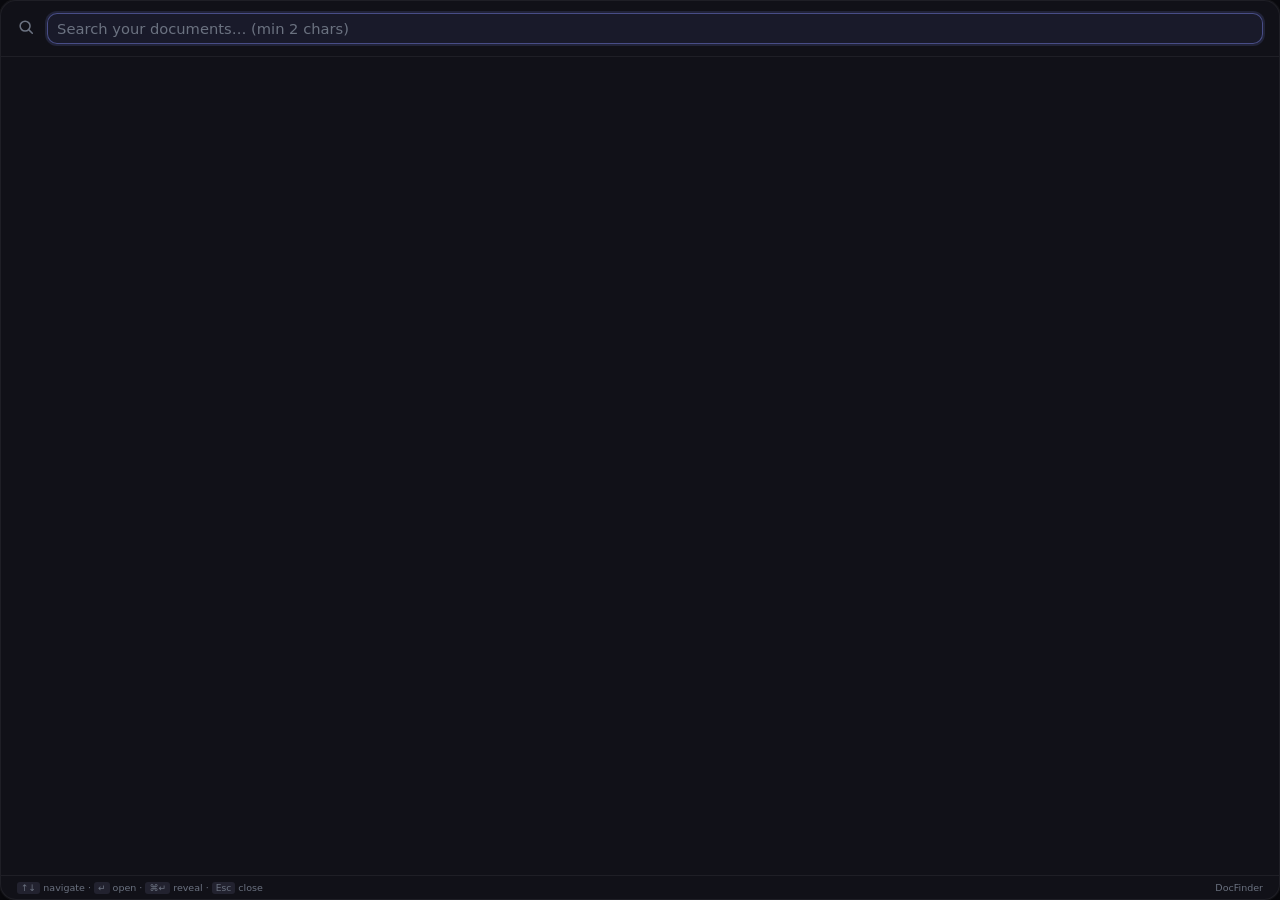
<file: src/docfinder/web/templates/spotlight.html>
<!DOCTYPE html>
<html lang="en">
<head>
  <meta charset="utf-8" />
  <meta name="viewport" content="width=device-width, initial-scale=1.0" />
  <title>DocFinder Search</title>
  <style>
    * { box-sizing: border-box; margin: 0; padding: 0; }

    html, body {
      height: 100%;
      overflow: hidden;
      font-family: -apple-system, BlinkMacSystemFont, "Segoe UI", "Inter", system-ui, sans-serif;
      font-size: 14px;
      background: #0a0a0f;
    }

    .window {
      height: 100vh;
      background: rgba(18, 18, 26, 0.95);
      border: 1px solid rgba(255, 255, 255, 0.06);
      border-radius: 16px;
      overflow: hidden;
      display: flex;
      flex-direction: column;
      box-shadow: 0 20px 60px rgba(0,0,0,0.5), 0 0 0 1px rgba(255, 255, 255, 0.06);
      animation: spotlightIn 0.15s cubic-bezier(0.16, 1, 0.3, 1);
    }

    @keyframes spotlightIn {
      from { opacity: 0; transform: scale(0.98) translateY(-8px); }
      to { opacity: 1; transform: scale(1) translateY(0); }
    }

    /* ── Search bar ─────────────────────────────────────────────────────── */
    .search-bar {
      display: flex;
      align-items: center;
      padding: 0 16px;
      height: 56px;
      gap: 12px;
      border-bottom: 1px solid rgba(255, 255, 255, 0.06);
      flex-shrink: 0;
      -webkit-app-region: drag;
      border-radius: 14px 14px 0 0;
    }

    #spotlight-input, .spinner-sm { -webkit-app-region: no-drag; }

    .search-icon { color: #6b7280; flex-shrink: 0; }

    #spotlight-input {
      flex: 1;
      background: rgba(129, 140, 248, 0.08);
      border: 1px solid rgba(129, 140, 248, 0.18);
      border-radius: 10px;
      padding: 0.45rem 0.65rem;
      outline: none;
      font-size: 1.05rem;
      font-weight: 400;
      color: #f3f4f6;
      caret-color: #818cf8;
      font-family: inherit;
    }

    #spotlight-input:focus {
      border-color: rgba(129, 140, 248, 0.45);
      box-shadow: 0 0 0 2px rgba(129, 140, 248, 0.14);
    }

    #spotlight-input::placeholder { color: #6b7280; }

    .spinner-sm {
      width: 14px; height: 14px;
      border: 2px solid rgba(255, 255, 255, 0.06);
      border-top-color: #818cf8;
      border-radius: 50%;
      animation: spin 0.7s linear infinite;
      flex-shrink: 0;
      display: none;
    }
    .spinner-sm.active { display: block; }
    @keyframes spin { to { transform: rotate(360deg); } }

    /* ── Results ────────────────────────────────────────────────────────── */
    #results {
      overflow-y: auto;
      flex: 1;
      padding: 4px;
    }

    #results::-webkit-scrollbar { width: 4px; }
    #results::-webkit-scrollbar-track { background: transparent; }
    #results::-webkit-scrollbar-thumb { background: #6b7280; border-radius: 2px; opacity: 0.3; }

    .result-item {
      display: flex;
      flex-direction: column;
      padding: 8px 12px;
      cursor: pointer;
      gap: 2px;
      transition: background 0.2s cubic-bezier(0.4, 0, 0.2, 1);
      border-radius: 8px;
      margin: 1px 0;
    }

    .result-item.active,
    .result-item:hover {
      background: rgba(129, 140, 248, 0.12);
    }

    .result-title {
      font-size: 0.85rem;
      font-weight: 500;
      color: #f3f4f6;
      white-space: nowrap;
      overflow: hidden;
      text-overflow: ellipsis;
    }

    .result-snippet {
      font-size: 0.75rem;
      color: #9ca3af;
      line-height: 1.4;
      display: -webkit-box;
      -webkit-line-clamp: 2;
      -webkit-box-orient: vertical;
      overflow: hidden;
    }

    .result-meta {
      display: flex;
      align-items: center;
      gap: 8px;
      margin-top: 2px;
    }

    .result-type {
      font-size: 0.65rem;
      padding: 1px 5px;
      border-radius: 3px;
      background: #22222f;
      color: #9ca3af;
      text-transform: uppercase;
      letter-spacing: 0.04em;
      flex-shrink: 0;
    }

    .result-path {
      font-size: 0.68rem;
      color: #6b7280;
      overflow: hidden;
      text-overflow: ellipsis;
      white-space: nowrap;
      flex: 1;
    }

    .result-score {
      font-size: 0.65rem;
      color: #818cf8;
      flex-shrink: 0;
      font-variant-numeric: tabular-nums;
      opacity: 0.7;
    }

    .empty {
      padding: 24px 16px;
      text-align: center;
      color: #6b7280;
      font-size: 0.85rem;
    }

    /* ── Hint bar ───────────────────────────────────────────────────────── */
    .hint-bar {
      display: flex;
      justify-content: space-between;
      padding: 6px 16px;
      font-size: 0.68rem;
      color: #6b7280;
      border-top: 1px solid rgba(255, 255, 255, 0.06);
      flex-shrink: 0;
    }

    kbd {
      background: #22222f;
      border-radius: 3px;
      padding: 1px 4px;
      font-family: inherit;
      font-size: 0.65rem;
    }
  </style>
</head>
<body>
  <div class="window">
    <div class="search-bar">
      <span class="search-icon">
        <svg width="18" height="18" viewBox="0 0 20 20" fill="none">
          <circle cx="9" cy="9" r="5.5" stroke="currentColor" stroke-width="1.7"/>
          <path d="M13.5 13.5L17 17" stroke="currentColor" stroke-width="1.7" stroke-linecap="round"/>
        </svg>
      </span>
      <input
        id="spotlight-input"
        type="text"
        placeholder="Search your documents… (min 2 chars)"
        autocomplete="off"
        spellcheck="false"
        autofocus
      />
      <div id="spinner" class="spinner-sm"></div>
    </div>

    <div id="results"></div>

    <div class="hint-bar">
      <span><kbd>&uarr;&darr;</kbd> navigate &middot; <kbd>&crarr;</kbd> open &middot; <kbd>&#8984;&crarr;</kbd> reveal &middot; <kbd>Esc</kbd> close</span>
      <span>DocFinder</span>
    </div>
  </div>

  <script>
    const apiBase = window.location.origin;
    const input   = document.getElementById('spotlight-input');
    const results = document.getElementById('results');
    const spinner = document.getElementById('spinner');

    let activeIndex    = -1;
    let currentResults = [];
    let debounceTimer  = null;
    let requestSerial  = 0;

    function escHtml(s) {
      return String(s)
        .replace(/&/g, '&amp;').replace(/</g, '&lt;')
        .replace(/>/g, '&gt;').replace(/"/g, '&quot;');
    }

    function fileExt(path) {
      const m = String(path).match(/\.([^.]+)$/);
      return m ? m[1].toLowerCase() : '';
    }

    function shortPath(path) {
      const parts = String(path).split(/[/\\]/);
      return parts.slice(-3).join('/');
    }

    function formatSpotBadge(meta) {
      if (!meta || typeof meta !== 'object') return '';
      if (meta.timestamp) return `⏱ ${escHtml(meta.timestamp)}`;
      if (meta.line_start) return `L${meta.line_start}`;
      if (meta.page) return `p.${meta.page}`;
      return '';
    }

    function renderResults(items) {
      currentResults = items;
      activeIndex    = -1;

      if (!items.length) {
        results.innerHTML = '<div class="empty">No results found</div>';
        return;
      }

      results.innerHTML = items.map((r, i) => {
        const badge = formatSpotBadge(r.metadata);
        return `
        <div class="result-item" data-index="${i}" data-path="${escHtml(r.path)}">
          <div class="result-title">${escHtml(r.title || fileExt(r.path).toUpperCase() + ' document')}</div>
          <div class="result-snippet">${escHtml(r.text)}</div>
          <div class="result-meta">
            <span class="result-type">${escHtml(fileExt(r.path) || 'doc')}</span>
            ${badge ? `<span class="result-type" style="color:#a5b4fc;">${badge}</span>` : ''}
            <span class="result-path" title="${escHtml(r.path)}">${escHtml(shortPath(r.path))}</span>
            <span class="result-score">${Math.round(r.score * 100)}%</span>
          </div>
        </div>
      `;
      }).join('');

      results.querySelectorAll('.result-item').forEach(el => {
        const idx = parseInt(el.dataset.index);
        el.addEventListener('click',      (ev) => openResult(currentResults[idx], ev.metaKey || ev.ctrlKey));
        el.addEventListener('mouseenter', () => setActive(idx));
      });
    }

    function setActive(idx) {
      activeIndex = Math.max(0, Math.min(idx, currentResults.length - 1));
      results.querySelectorAll('.result-item').forEach((el, i) => {
        el.classList.toggle('active', i === activeIndex);
      });
    }

    async function openResult(itemOrPath, reveal = false) {
      const isObj = itemOrPath && typeof itemOrPath === 'object';
      const path  = isObj ? itemOrPath.path : itemOrPath;
      const meta  = (isObj && itemOrPath.metadata) || {};
      const payload = {
        path,
        reveal: Boolean(reveal),
        page: meta.page || null,
        line: meta.line_start || null,
        start_sec: meta.start_sec !== undefined ? meta.start_sec : null,
      };
      try {
        await fetch(`${apiBase}/open`, {
          method: 'POST',
          headers: { 'Content-Type': 'application/json' },
          body: JSON.stringify(payload),
        });
      } catch (_) {}
      hideSpotlight();
    }

    function hideSpotlight() {
      if (window.webkit && window.webkit.messageHandlers && window.webkit.messageHandlers.spotlight) {
        window.webkit.messageHandlers.spotlight.postMessage({ action: 'hide' });
      } else if (window.pywebview) {
        window.pywebview.api.hide_spotlight();
      } else {
        fetch(apiBase + '/gui/spotlight/hide', { method: 'POST' }).catch(() => {});
      }
    }

    async function doSearch(query) {
      const trimmed = query.trim();
      if (trimmed.length < 2) {
        results.innerHTML = '';
        currentResults = [];
        return;
      }
      spinner.classList.add('active');
      const serial = ++requestSerial;
      try {
        const res  = await fetch(`${apiBase}/search`, {
          method: 'POST',
          headers: { 'Content-Type': 'application/json' },
          body: JSON.stringify({ query: trimmed, top_k: 10 }),
        });
        const data = await res.json();
        if (serial !== requestSerial) return;
        if (res.ok) {
          const scored = data.results || [];
          const relevant = scored.filter(r => r.score >= 0.2);
          renderResults(relevant.length ? relevant : scored);
        } else {
          results.innerHTML = `<div class="empty">${escHtml(data.detail || 'Error')}</div>`;
        }
      } catch (_) {
        if (serial === requestSerial) {
          results.innerHTML = '<div class="empty">Search unavailable \u2014 is DocFinder indexed?</div>';
        }
      } finally {
        spinner.classList.remove('active');
      }
    }

    // Debounced search
    input.addEventListener('input', () => {
      clearTimeout(debounceTimer);
      const q = input.value.trim();
      if (q.length < 2) { results.innerHTML = ''; currentResults = []; return; }
      debounceTimer = setTimeout(() => doSearch(input.value), 250);
    });

    // Keyboard navigation
    document.addEventListener('keydown', e => {
      if (e.key === 'Escape') { hideSpotlight(); return; }

      if (e.key === 'ArrowDown') {
        e.preventDefault();
        setActive(activeIndex + 1);
        results.querySelectorAll('.result-item')[activeIndex]
          ?.scrollIntoView({ block: 'nearest' });
      } else if (e.key === 'ArrowUp') {
        e.preventDefault();
        setActive(activeIndex - 1);
        results.querySelectorAll('.result-item')[activeIndex]
          ?.scrollIntoView({ block: 'nearest' });
      } else if (e.key === 'Enter') {
        if (activeIndex >= 0 && currentResults[activeIndex]) {
          openResult(currentResults[activeIndex], e.metaKey || e.ctrlKey);
        }
      }
    });

    // Auto-focus search on load and whenever the window regains focus
    window.addEventListener('load', () => input.focus());
    window.addEventListener('focus', () => {
      setTimeout(() => input.focus(), 30);
    });
    document.addEventListener('visibilitychange', () => {
      if (!document.hidden) setTimeout(() => input.focus(), 30);
    });
  </script>
</body>
</html>
</file>
